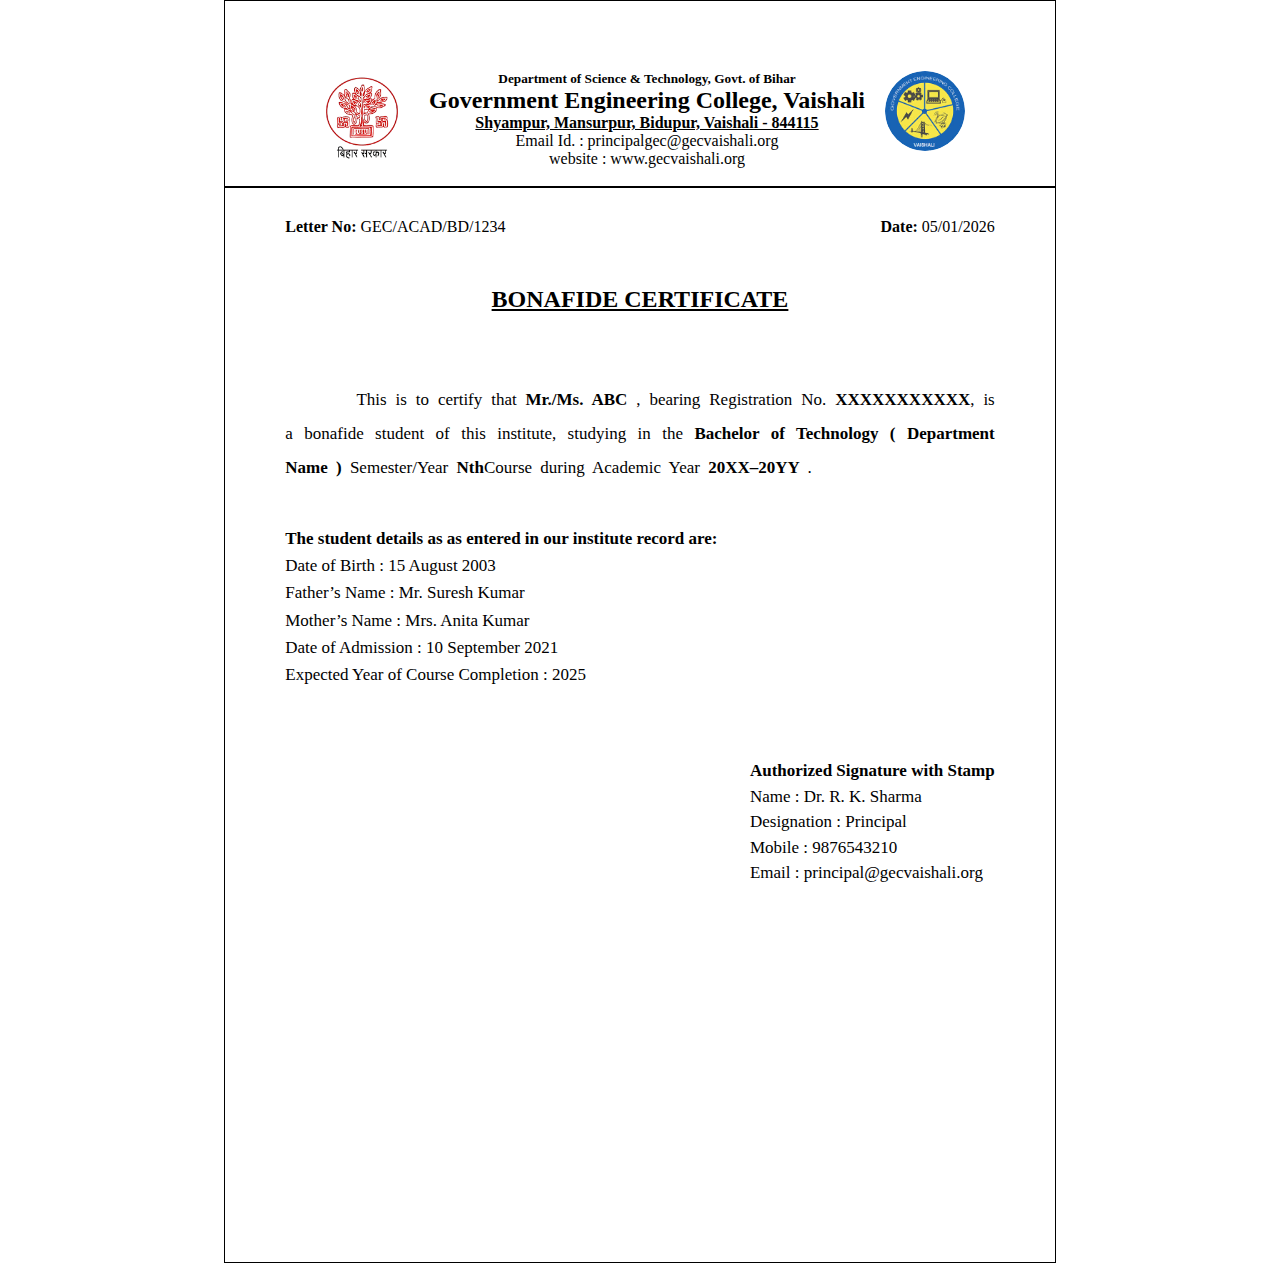
<file: bona.html>
<!DOCTYPE html>
<html lang="en">

<head>
    <meta charset="UTF-8">
    <meta name="viewport" content="width=device-width, initial-scale=1.0">
    <title>Document</title>

    <style>
        * {
            margin: 0;
            padding: 0;
            box-sizing: border-box;
            font-family: 'Times New Roman', Times, serif;
        }

        body {
            width: 100vw;
            display: flex;
            align-items: center;
            justify-content: center;
        }

        .main {
            width: 220mm;
            aspect-ratio: 1/1.414;
            background-color: rgb(255, 255, 255);
            border: 1px solid;
        }

        .upper {
            width: 100%;
            display: flex;
            align-items: flex-start;
            justify-content: center;
            gap: 20px;
            margin-top: 70px;
        }

        .upper img {
            width: 80px;
            aspect-ratio: 1 / 1;
            object-fit: contain;
            border-radius: 50%;
            background-position: center;
        }
       .upper .leftImg {
            width: 94px;
        }
        .topInfo {
            text-align: center;
        }

        hr {
            border: 1px solid black;
            margin-bottom: 10px;
        }

        .section,
        .section2 {
            margin: 20px 0px;
            font-size: 16px;
        }

        .section p {
            text-align: justify;
            font-size: 17px;
            /* number of columns */
            line-height: 2;
            word-spacing: 4px;
        }

        .section2 p {
            text-align: justify;
            /* number of columns */
            line-height: 1.6;
            font-size: 17px;
        }


        .sigBox{
            display: flex;
            align-items: center;
            justify-content: flex-end;
        }
        .signature {
            margin-top: 50px;
            text-align: left;
            line-height: 1.5;
            font-size: 17px;
        }

        .box {
            padding: 0px 60px;
            box-sizing: border-box;
            margin-bottom: 40px;
            height: calc(100% - 150px);
            display: flex;
            flex-direction: column;
            align-items: space-between;
            justify-content: flex-start;
            position: relative;
        }

        .box h2,
        .box h3,
        .box h4,
        .box h5 {
            text-align: center;
        }

        .box h2 {
            margin: 50px;
        }

        .date {
            width: 100%;
            margin-top: 20px;
            display: flex;
            align-items: center;
            justify-content: space-between;
        }
    </style>
</head>

<body>
    <div class="main">
        <div class="upper">
            <img class="leftImg" src="./assets/bihar_sarkar.png" alt="@">
            <div class="topInfo">
                <h5>Department of Science & Technology, Govt. of Bihar</h5>
                <h2>Government Engineering College, Vaishali</h2>
                <h4 align="center">
                    <u>Shyampur, Mansurpur, Bidupur, Vaishali - 844115</u>
                </h4>
                <p>Email Id. : principalgec@gecvaishali.org</p>
                <p>website : www.gecvaishali.org</p>

                <br />
            </div>
            <img src="./assets/logo.jpg" alt="@">
        </div>


        <hr>
        <div class="box">
            <div class="date">
                <p><b>Letter No:</b> <span id="ltrNo">GEC/ACAD/BD/1234</span></p>
                <span style="float:right"><b>Date:</b> <span id="date">05/01/2026</span></span>
            </div>
            <h2><u>BONAFIDE CERTIFICATE</u></h2>
            <div class="section">
                <p>
                    &nbsp;&nbsp;&nbsp;&nbsp;&nbsp;&nbsp;&nbsp;&nbsp;This is to certify that <b><span id="title">Mr./Ms. </span><span id="nameField"> ABC </span> </b>,
                    bearing Registration No. <b><span id="regNoField">XXXXXXXXXXX</span></b>,
                    is a bonafide student of this institute, studying in the
                    <b>Bachelor of Technology (<span id="branchField"> Department Name </span>)</b>
                    Semester/Year <b><span id="semesterField">Nth</span></b>Course during Academic Year <b><span
                            id="academicYearField">20XX–20YY</span> </b>.
                </p>
            </div>

            <div class="section2">
                <p><b>The student details as as entered in our institute record are:</b></p>

                <p>
                    Date of Birth : 15 August 2003<br>
                    Father’s Name : Mr. Suresh Kumar<br>
                    Mother’s Name : Mrs. Anita Kumar<br>
                    Date of Admission : 10 September 2021<br>
                    Expected Year of Course Completion : 2025
                </p>
            </div>
            <div class="sigBox">
                <div class="signature">
                <p>
                    <b>Authorized Signature with Stamp</b><br>
                    Name : Dr. R. K. Sharma<br>
                    Designation : Principal<br>
                    Mobile : 9876543210<br>
                    Email : principal@gecvaishali.org
                </p>
            </div>
            </div>
            
        </div>
    </div>
</body>

</html>
</file>
